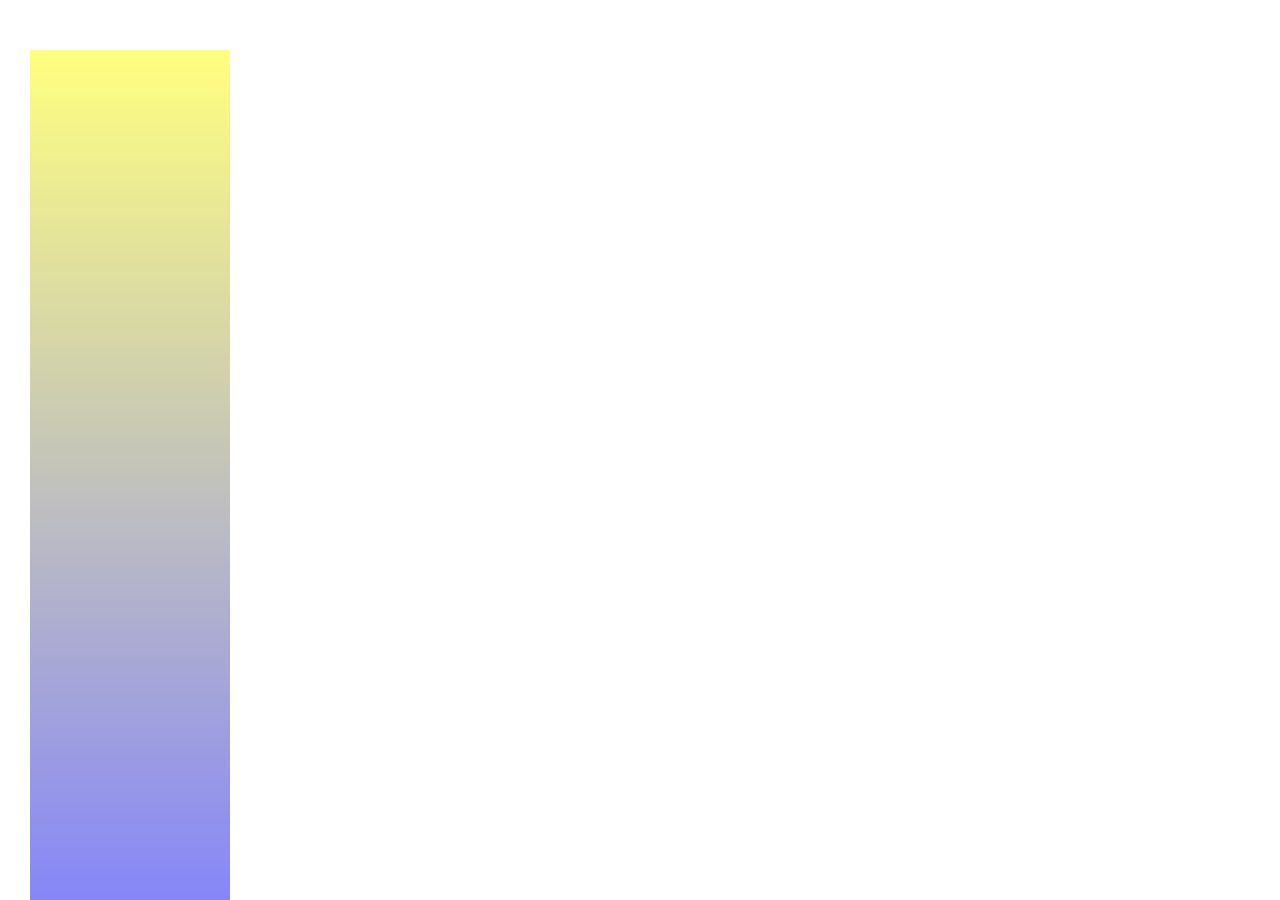
<file: background-image.html>
<html>

<head>
    <title>F8- Shop</title>
    <meta charset="utf-8">
    <style>
        html,
        body {
            margin: 0;
        }

        .header {
            width: 100%;
            height: 100vh;
            /* Hinh anh chong len nhau */
            /* background-image: 
            url(https://reviewdanang.net/wp-content/uploads/2021/10/review-danang.png),
            url([data-uri]);
            background-size: 100% auto;
            background-repeat: repeat; */

            background-image: linear-gradient(180deg, rgba(255, 255, 0, 0.5), rgba(0,0,255,.5)),
             url(https://reviewdanang.net/wp-content/uploads/2021/10/review-danang.png);
            /* lay chieu dai hon cua buc anh lam 100%
            background-size: cover; 
            lay chieu ngan hon cua buc anh lam 100%
            background-size: contain;  */

            background-size: 200px;
            /* border: 20px dashed #ccc;
            padding: 20px;
            box-sizing: border-box;
            background-origin: content-box; */

            background-repeat: no-repeat;
            background-position: bottom right;
            background-position: 10%;
            /* == background-position: 10% center; */
            background-position: top 20px right 20%;
            background-position: 30px 50px;
        }
    </style>
</head>

<body>
    <div class="header"></div>
</body>

</html>
</file>
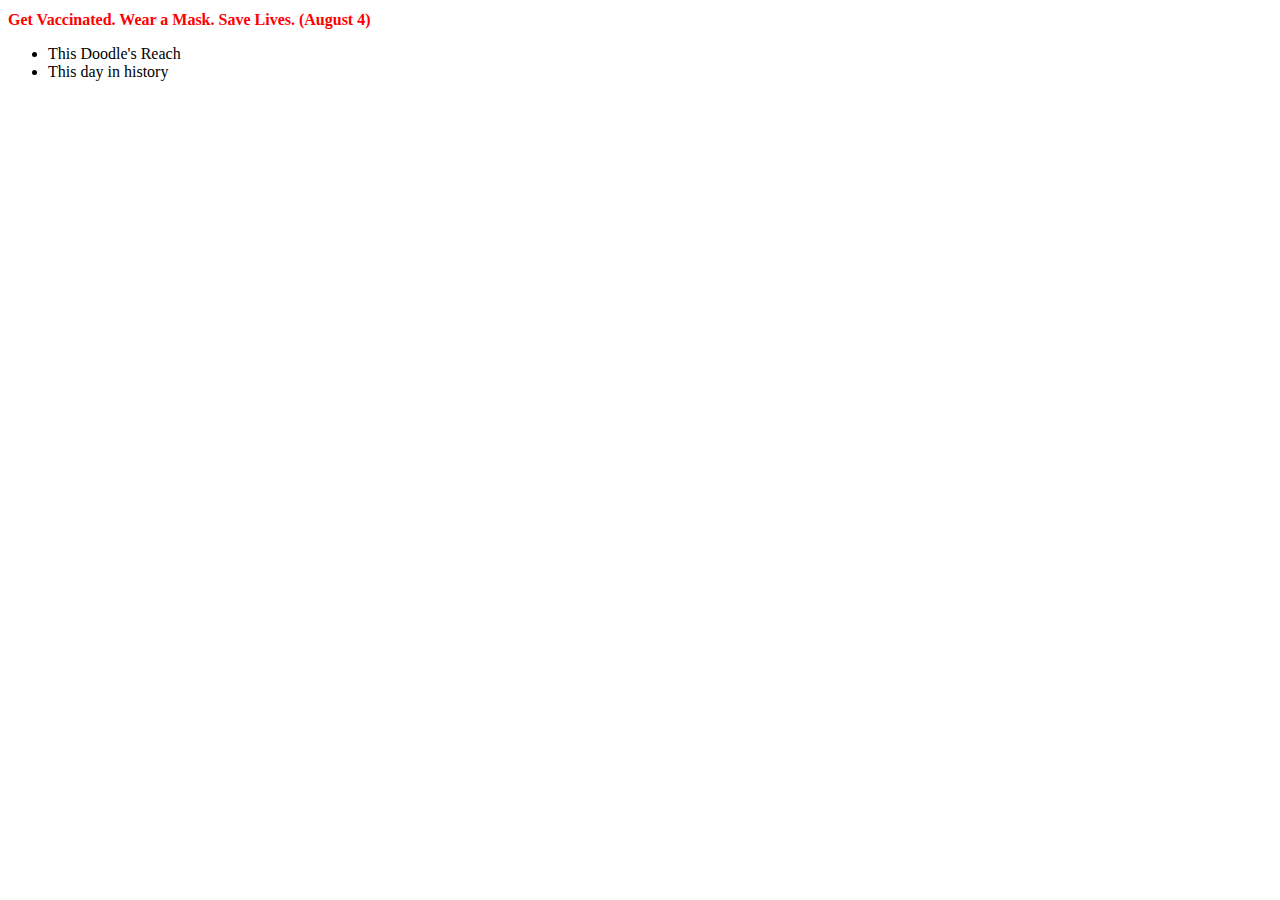
<file: CSSinHtml.html>
<!-- 3 ways: internal, external, in-line-->
<!DOCTYPE html>
<html>
    <head>
        <title>Quynh Chi</title>
        <meta charset="utf-8">
        <!--internal CSS-->
        <!-- <style>
            h1 {
                color:red;
                font-size: 20px
            }
        </style> -->

        <!-- external CSS
            <link rel="stylesheet" href="main.css"> -->
    </head>
    <body>
        <!--in- line CSS-->
        <h1 style="color:red; font-size: 16px">Get Vaccinated. Wear a Mask. Save Lives. (August 4)</h1>
        <ul>
            <li>This Doodle's Reach</li>
            <li>This day in history</li>
        </ul>
    </body>
</html>
</file>
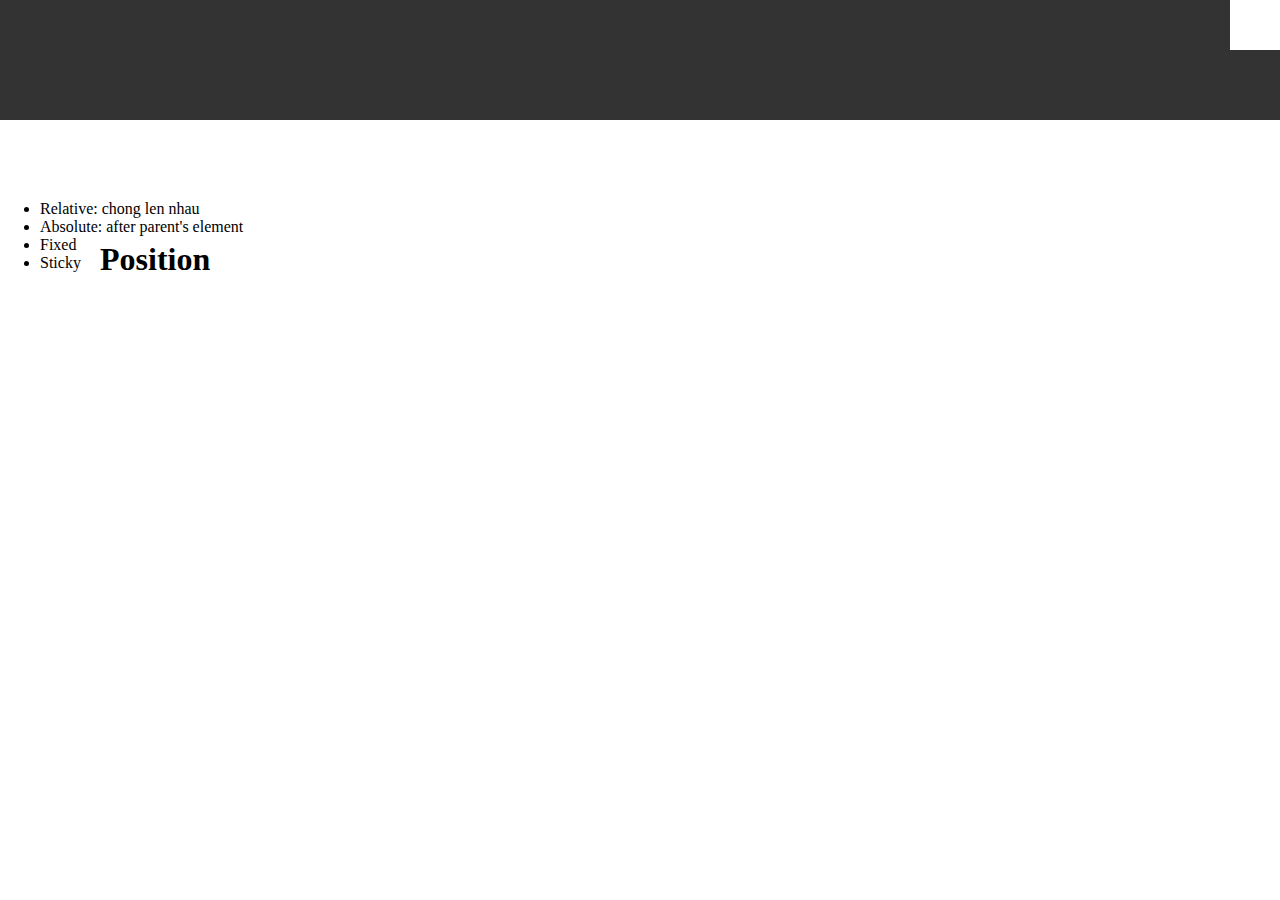
<file: CSSposition.html>
<html>
    <head>
        <title>F8</title>
        <meta charset="utf-8">
        <style>
            html, body{
                margin: 0;
            }
            h1{
                position: relative;
                /* chi hoat dong khi co position */
                top: 100px;
                left: 100px;
            }

            /* the .box-child se tim parent gan nhat lam goc toa do */
            .box{
                width: 100%;
                height: 120px;
                background-color: #333;
                position: relative;
            }
            .box-child{
                width: 50px;
                height: 50px;
                background-color: white;
                position: absolute;
                top: 0;
                right: 0;
            }
        </style>
    </head>
    <body>
        <div class="box">
            <div class="box-child"></div>
        </div>
        <h1>Position</h1>
        <ul>
            <li>Relative: chong len nhau</li>
            <li>Absolute: after parent's element</li>
            <li>Fixed</li>
            <li>Sticky</li>
        </ul>
    </body>
</html>
</file>
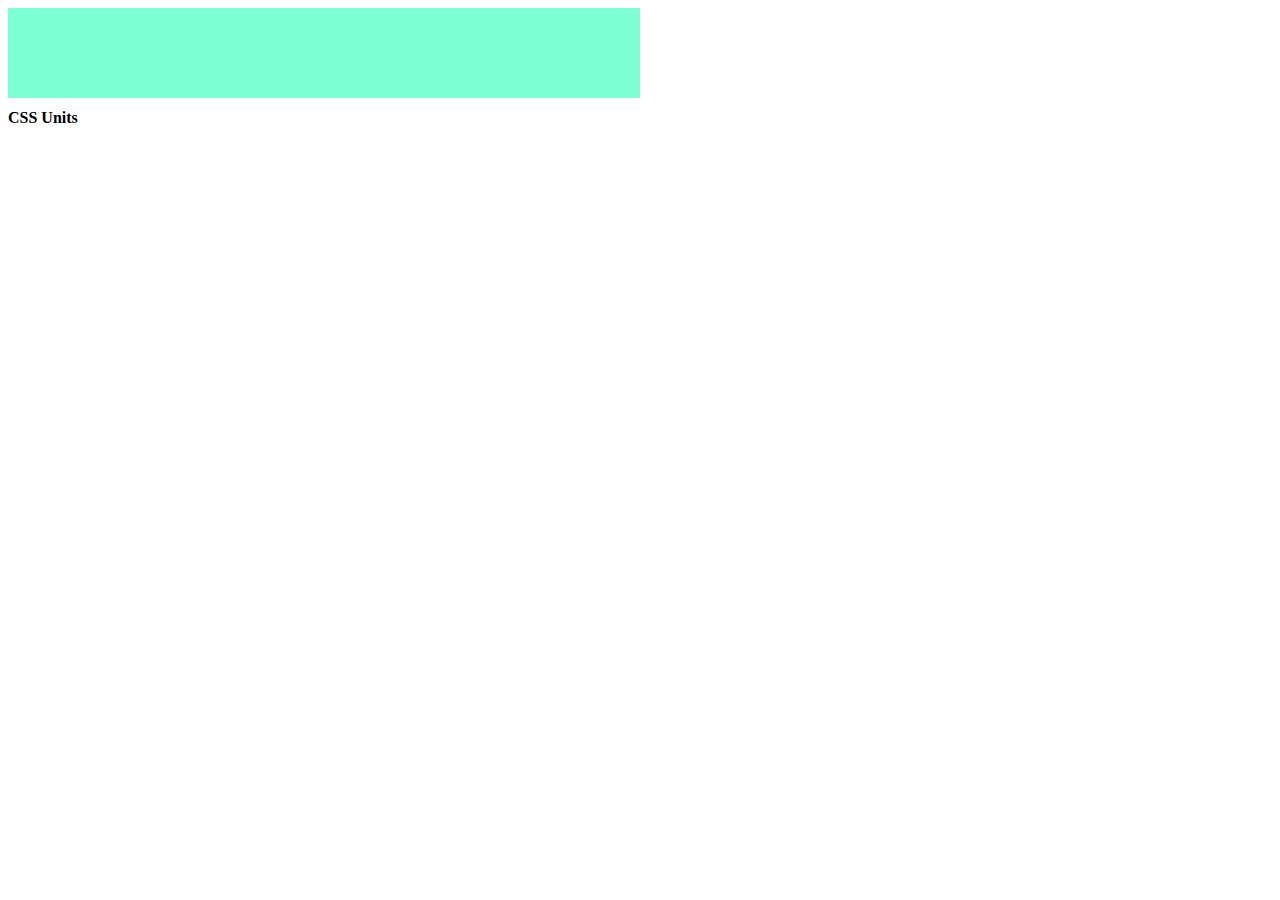
<file: CSSunits.html>
<!-- 
absolut units: px, pt, cm, mm, inch, pc (co dinh)
relative units: % (phu thuoc vao the chua no), 
        rem(phu thuoc vao the html 1rem = 1html), 
        em(phụ thuộc vào thẻ cha gần nhất: div ko co CSS font-size -> body.. -> html), 
        vw(viewport weight 1vw = 1% trình duyệt),
        vh(viewport height)
        ... 
    (=>thay doi theo do dai/rong cua trang web)
box co do ngang= 50% body (body = trinh duyet web)
-->
<!DOCTYPE html>
<html>
    <head>
        <meta charset="utf-8">
        <style>
            html{
                font-size: 100%;
            }
            .box{
                width: 50%;
                height: 90px;
                background-color: aquamarine;
            }
            h1{
                font-size: 1rem;
            }
        </style>
    </head>
    <body>
        <div class="box"></div>
        <div>
            <h1>CSS Units</h1>
        </div>
    </body>
</html>
</file>
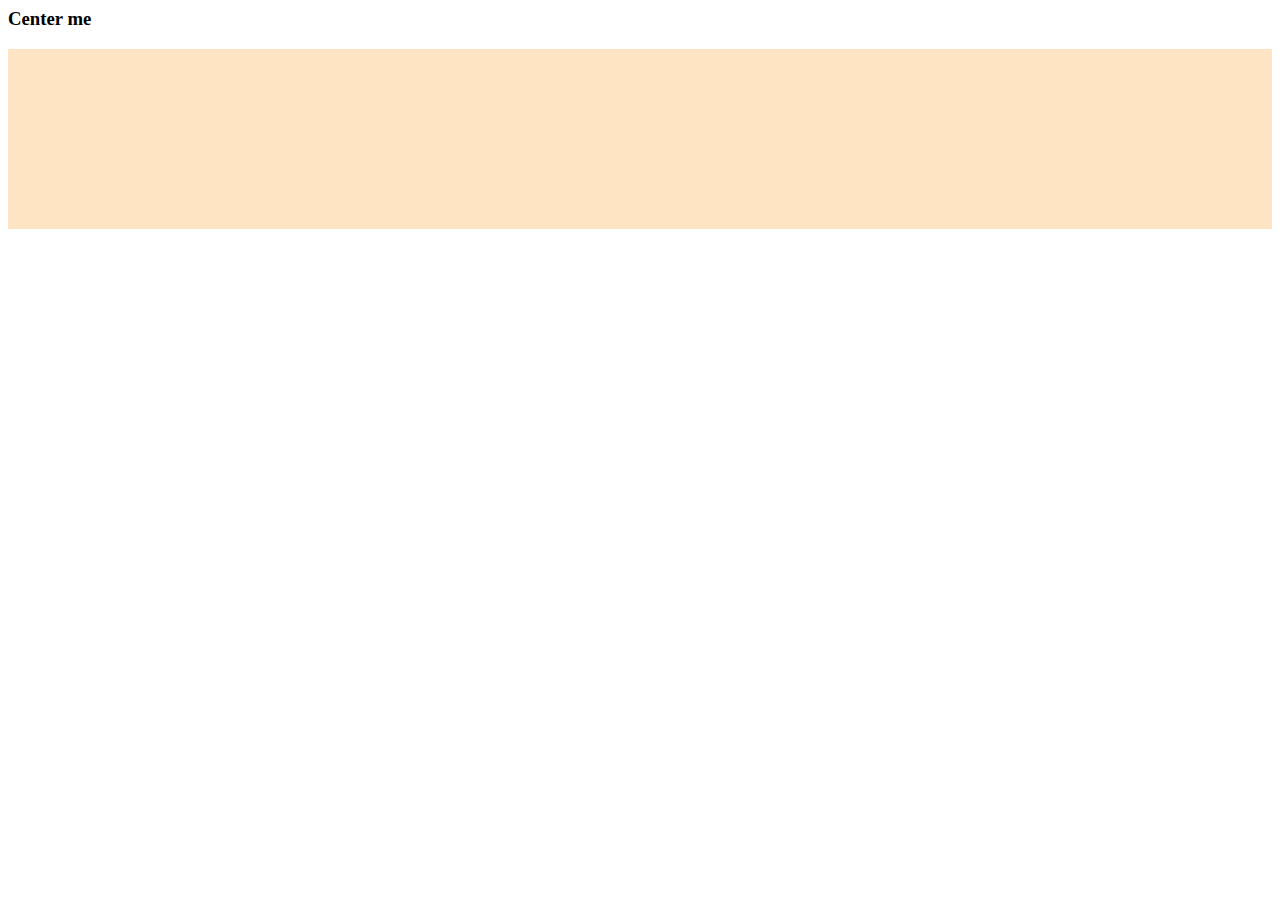
<file: tips.html>
<html>
    <head>
        <title></title>
        <meta>
        <style>
            
            .box{
                background-color: bisque;
                --height: 180px;
                height: var(--height);
                /* text-align: center; used in parent -> child has also this*/

                /* Cach 2: can giua nhieu item cung 1 luc
                display: flex;
                align-items: center;
                justify-content: center; */

                /* Cach 3
                position: absolute;
                top: 50%;
                left: 50%;
                transform: translate(-50%, -50%); */
            }
            h3{
                /* text-align: center; */
                line-height: var(--height);

                /* Cach 3:
                position: relative; */
            }

            
        </style>
    </head>
    <body>
        <h3>Center me</h3>
        <div class="box"></div>
    </body>
</html>
</file>
<file: main.css>
h1 {
    color:red;
    font-size: 20px;
}

#first-heading {
    color:blue
}

.second-heading {
    color:beige;
    font-size: 12px
}
</file>
